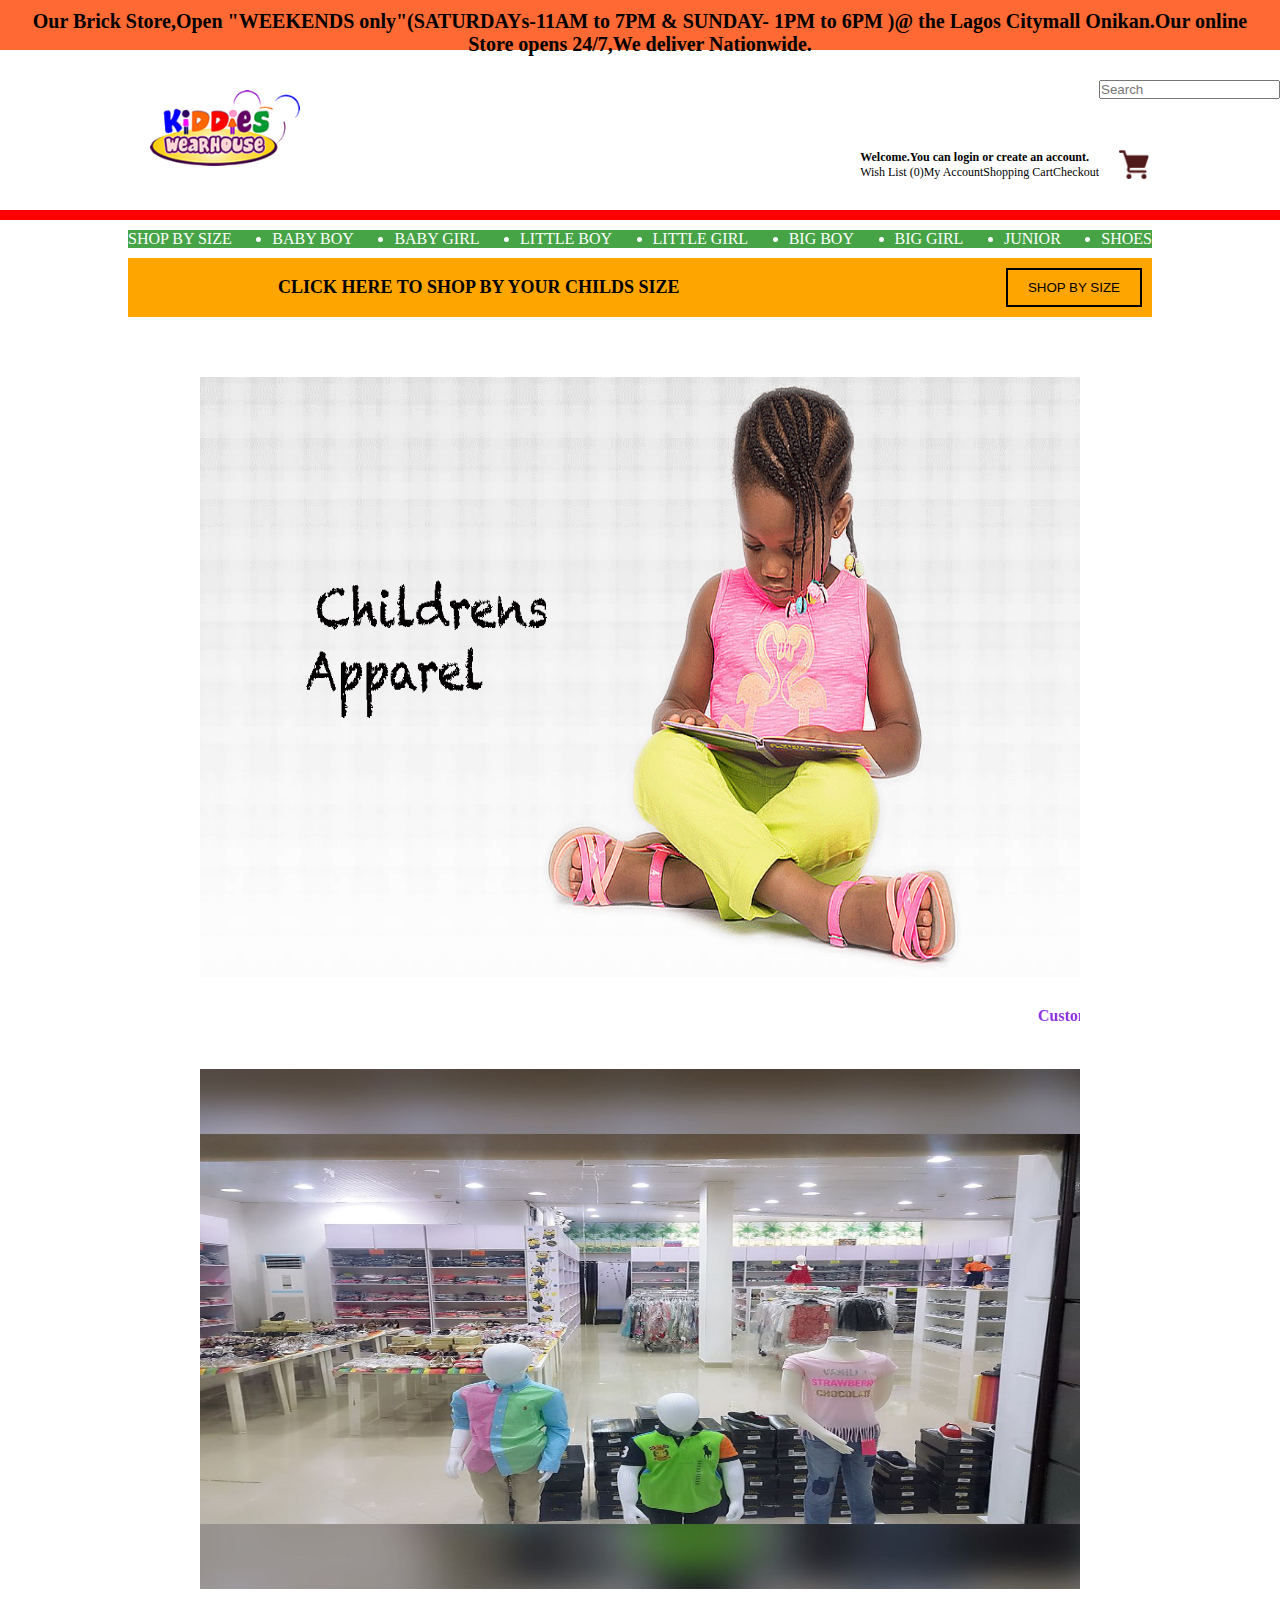
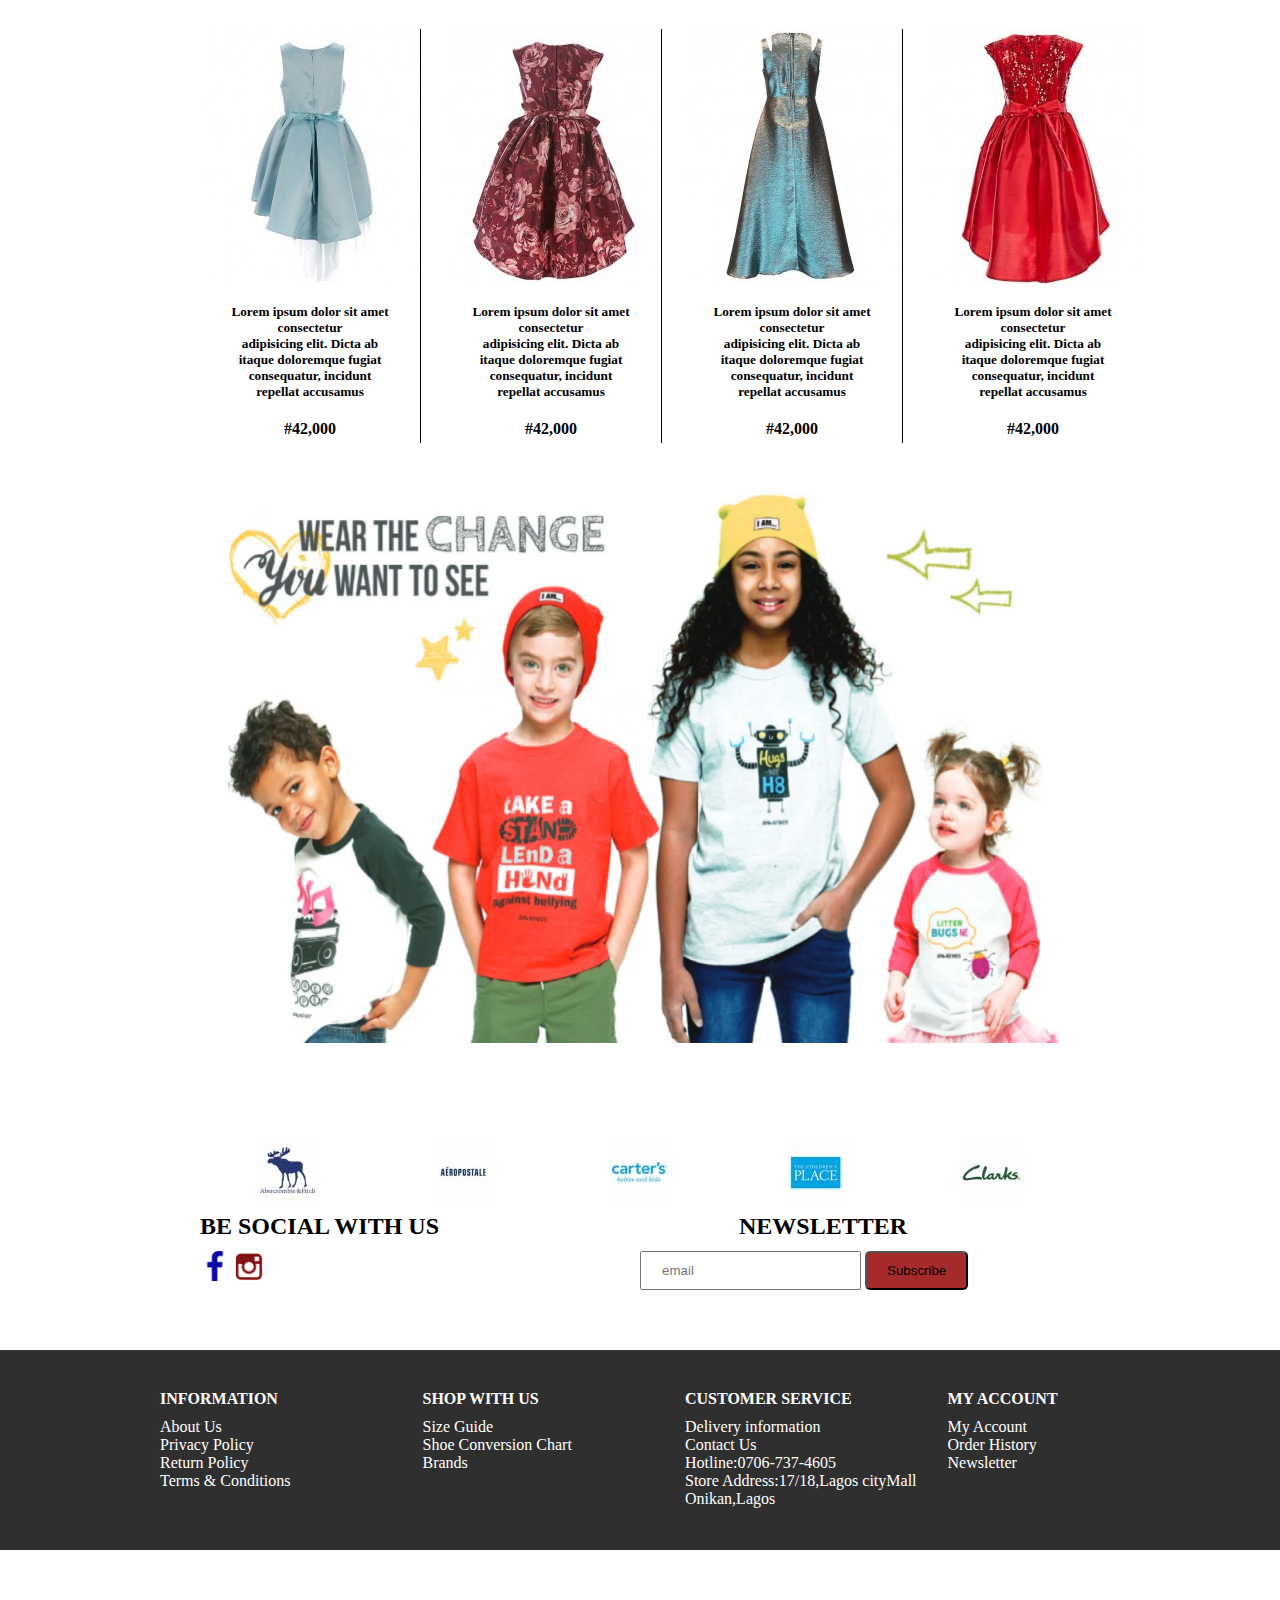
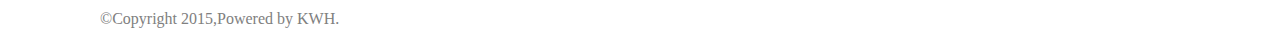
<file: index.html>
<!DOCTYPE html>
<html lang="en">
<head>
    <meta charset="UTF-8">
    <meta name="viewport" content="width=device-width, initial-scale=1.0">
    <title>Kiddies Wearhouse</title>
    <link rel="stylesheet" href="index.css">
</head>
<body>
        <nav class="navigation">
        <h1>Our Brick Store,Open "WEEKENDS only"(SATURDAYs-11AM to 7PM & SUNDAY- 1PM to 6PM )@ the Lagos Citymall Onikan.Our online Store opens 24/7,We deliver Nationwide.</h1>
    </nav>
    <div class="navigationB">
        <div class="kiddies">
         <img src="images/kiddies logo.png"/>
        </div>
        <div class="correction">
            <div class="navA">
                <h1>Welcome.You can login or create an account.</h1>
                   <ul>
                       <li>Wish List (0)</li>
                       <li>My Account</li>
                       <li>Shopping Cart</li>
                       <li>Checkout</li>
                   </ul>
               
               </div>
               <div class="navB">
                 <input placeholder="Search"  type="text"/>
                 <img src="images/grocery-store.png" />
               </div>
            </div>
               
        </div>
    </div>

    <div class="ann"></div>
    <div class="baby">
        <div class="babyA">
            <ul>
                <li>SHOP BY SIZE</li>
                <li>BABY BOY</li>
                <li>BABY GIRL</li>
                <li>LITTLE BOY</li>
                <li>LITTLE GIRL</li>
                <li>BIG BOY</li>
                <li>BIG GIRL</li>
                <li>JUNIOR</li>
                <li>SHOES</li>
            </ul>
        </div>
        <div class="shop">
            <h1>CLICK HERE TO SHOP BY YOUR CHILDS SIZE</h1>
            <div class="btn">
                <button>SHOP BY SIZE</button>
            </div>
        </div>

    </div>

    <div class="main">
        <div class="block1">
            <img src="images/kid-at-kwh-original-new.gif" alt="IMAGES">
        </div> 
        <div class="block2">
            <h4>
               <marquee behavior="scroll" scrollamount="5" direction="left">
                    <a href="#">
                        Customer Hotline : 0706-737-4605 ...... Our Children's Clothing Store, open Weekends Only ( SATURDAYs - 11am to 7pm & SUNDAYs - 1pm to 6pm ) @ the Lagos City Mall ( Opposite the Muson Centre ) Onikan!
                    </a>
                </marquee> 
            </h4>
        </div>  
        <div class="block1">
            <img src="images/store.jpg" alt="IMAGES" style="height: 520px !important;">
        </div>
        <div class="block3">
            <div class="stuff-3">
                <img src="images/dress1.jpeg" alt="">
                <h5>Lorem ipsum dolor sit amet consectetur <br /> adipisicing elit. Dicta ab itaque doloremque fugiat consequatur, incidunt repellat accusamus</h5>
                <h4>#42,000</h4>
            </div>
            <div class="stuff-3">
                <img src="images/dress2.jpeg" alt="">
                <h5>Lorem ipsum dolor sit amet consectetur <br /> adipisicing elit. Dicta ab itaque doloremque fugiat consequatur, incidunt repellat accusamus</h5>
                <h4>#42,000</h4>
            </div>
            <div class="stuff-3">
                <img src="images/dress3.jpg" alt="">
                <h5>Lorem ipsum dolor sit amet consectetur <br /> adipisicing elit. Dicta ab itaque doloremque fugiat consequatur, incidunt repellat accusamus</h5>
                <h4>#42,000</h4>
            </div>
            <div class="stuff-3" style="border-right: 0px !important;">
                <img src="images/dress4.jpg" alt="" style="border-right: 0px;">
                <h5>Lorem ipsum dolor sit amet consectetur <br /> adipisicing elit. Dicta ab itaque doloremque fugiat consequatur, incidunt repellat accusamus</h5>
                <h4>#42,000</h4>
            </div>
        </div>
        <div class="block1" style="padding-top: 50px !important;">
            <img src="images/hero-image.webp" alt="">
        </div>
        <div class="block4">
            <div class="stuff-4">
                <img src="images/abercrombie-120x59.jpg" alt="">
            </div>
            <div class="stuff-4">
                <img src="images/aeropostale-120x59.jpg" alt="">
            </div>
            <div class="stuff-4">
                <img src="images/carters-120x59.jpg" alt="">
            </div>
            <div class="stuff-4">
                <img src="images/childrens-place-120x59.jpg" alt="">
            </div>
            <div class="stuff-4">
                <img src="images/clarks-120x59.jpg" alt="">
            </div>
            
        </div>
        <div class="block5">
            <div class="block5-row1">
                <h2>BE SOCIAL WITH US </h2>
                <h2>NEWSLETTER</h2>
            </div>
            <div class="block5-row2">
                <div class="col1">
                    <img src="images/facebook-app-symbol.png" alt="">
                    <img src="images/instagram.png" alt="">
                </div>
                <div class="col2">
                    <input type="text" placeholder="email">
                    <button>Subscribe</button>
                </div>

            </div>
            
            
            
        </div>
    </div>


       <!-- footer -->
       <footer>
        <div class="footer-grid">

           <div class="footer-grid-items">
              <h1>INFORMATION</h1>
              <ul>
                  <li>About Us</li>
                  <li>Privacy Policy</li>
                  <li>Return Policy</li>
                  <li>Terms & Conditions</li>
              </ul>
           </div>
           <div class="footer-grid-items">
              <h1>SHOP WITH US</h1>
              <ul>
                   <li>Size Guide</li>
                   <li>Shoe Conversion Chart</li>
                   <li>Brands</li>
              </ul>
            </div>

            <div class="footer-grid-items">
                <h1>CUSTOMER SERVICE</h1>
                <ul>
                    <li>Delivery information</li>
                    <li>Contact Us</li>
                    <li>Hotline:0706-737-4605</li>
                    <li>Store Address:17/18,Lagos cityMall Onikan,Lagos</li>
                </ul>
            </div>
            
            <div class="footer-grid-items">
                <h1>MY ACCOUNT</h1>
                <ul>
                    <li>My Account</li>
                    <li>Order History</li>
                    <li>Newsletter</li>
                </ul>
            </div>
        </div>  
        
    </footer>
    <div class="copy">
        &copyCopyright 2015,Powered by KWH.
    </div>
    
</body>
</html>
</file>
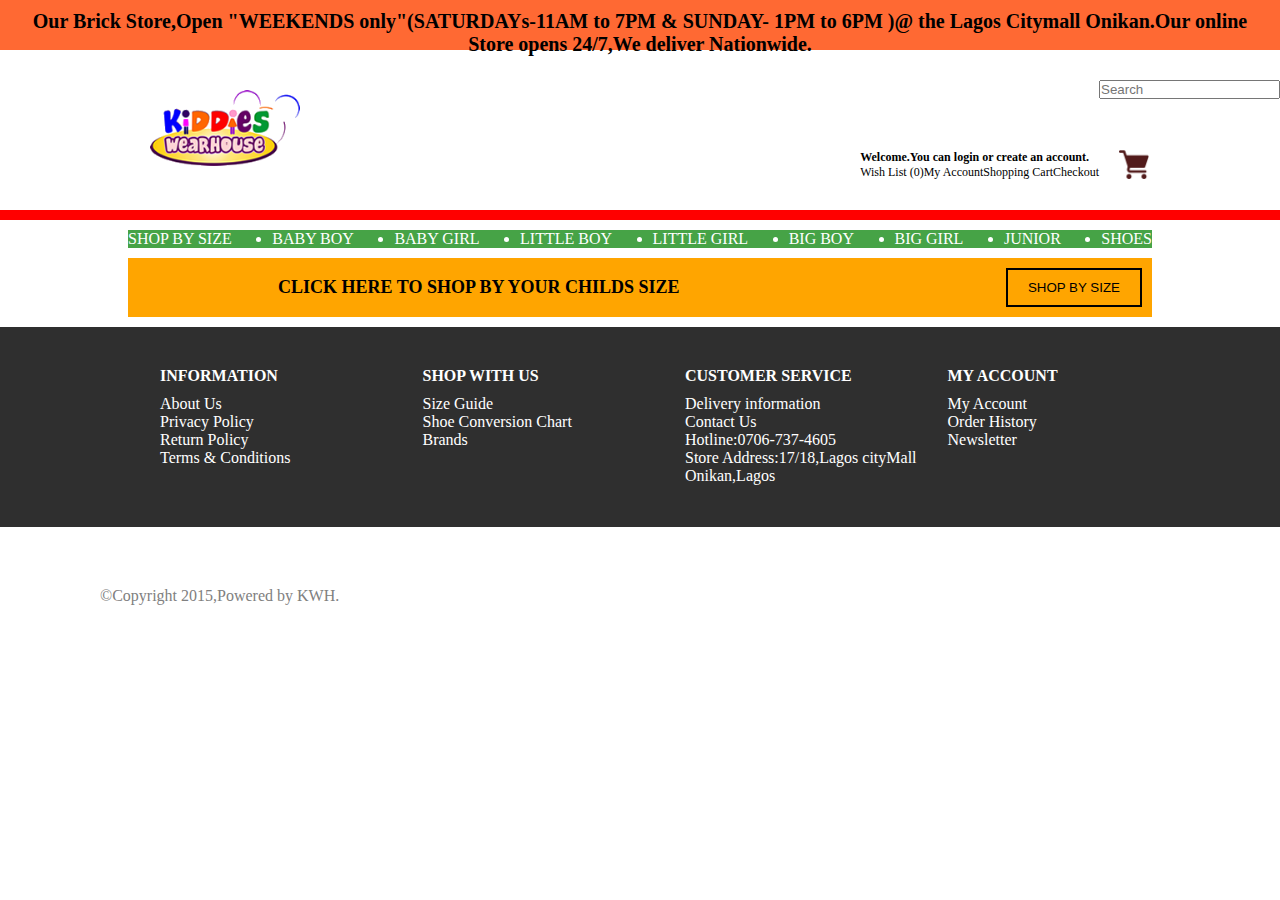
<file: nav.html>
<!DOCTYPE html>
<html lang="en">
<head>
    <meta charset="UTF-8">
    <meta name="viewport" content="width=device-width, initial-scale=1.0">
    <title>Document</title>
    <link rel="stylesheet" href="./nav.css"/>
</head>
<body>
    <nav class="navigation">
        <h1>Our Brick Store,Open "WEEKENDS only"(SATURDAYs-11AM to 7PM & SUNDAY- 1PM to 6PM )@ the Lagos Citymall Onikan.Our online Store opens 24/7,We deliver Nationwide.</h1>
    </nav>
    <div class="navigationB">
        <div class="kiddies">
         <img src="images/kiddies logo.png"/>
        </div>
        <div class="correction">
            <div class="navA">
                <h1>Welcome.You can login or create an account.</h1>
                   <ul>
                       <li>Wish List (0)</li>
                       <li>My Account</li>
                       <li>Shopping Cart</li>
                       <li>Checkout</li>
                   </ul>
               
               </div>
               <div class="navB">
                 <input placeholder="Search"  type="text"/>
                 <img src="images/grocery-store.png" />
               </div>
            </div>
               
        </div>
    </div>

    <div class="ann"></div>
    <div class="baby">
        <div class="babyA">
            <ul>
                <li>SHOP BY SIZE</li>
                <li>BABY BOY</li>
                <li>BABY GIRL</li>
                <li>LITTLE BOY</li>
                <li>LITTLE GIRL</li>
                <li>BIG BOY</li>
                <li>BIG GIRL</li>
                <li>JUNIOR</li>
                <li>SHOES</li>
            </ul>
        </div>
        <div class="shop">
            <h1>CLICK HERE TO SHOP BY YOUR CHILDS SIZE</h1>
            <div class="btn">
                <button>SHOP BY SIZE</button>
            </div>
        </div>

    </div>


       <!-- footer -->
       <footer>
        <div class="footer-grid">

           <div class="footer-grid-items">
              <h1>INFORMATION</h1>
              <ul>
                  <li>About Us</li>
                  <li>Privacy Policy</li>
                  <li>Return Policy</li>
                  <li>Terms & Conditions</li>
              </ul>
           </div>
           <div class="footer-grid-items">
              <h1>SHOP WITH US</h1>
              <ul>
                   <li>Size Guide</li>
                   <li>Shoe Conversion Chart</li>
                   <li>Brands</li>
              </ul>
            </div>

            <div class="footer-grid-items">
                <h1>CUSTOMER SERVICE</h1>
                <ul>
                    <li>Delivery information</li>
                    <li>Contact Us</li>
                    <li>Hotline:0706-737-4605</li>
                    <li>Store Address:17/18,Lagos cityMall Onikan,Lagos</li>
                </ul>
            </div>
            
            <div class="footer-grid-items">
                <h1>MY ACCOUNT</h1>
                <ul>
                    <li>My Account</li>
                    <li>Order History</li>
                    <li>Newsletter</li>
                </ul>
            </div>
        </div>  
        
    </footer>
    <div class="copy">
        &copyCopyright 2015,Powered by KWH.
    </div>
    
    
</body>
</html>
</file>
<file: index.css>
*{
    margin: 0;
    padding: 0;
    box-sizing: border-box;
}

.navigation{
    width: 100%;
    height: 50px;
    font-size: 10px;
    color: black;
    background-color: rgba(255, 68, 0, 0.800);
    padding: 10px 10px;
    text-align: center;

}
.navigationB{
    display: flex;
    align-items: center;
    justify-content: space-between;
    flex-direction: row;
    margin:30px auto;
}
.correction{
    display: flex;
}
.kiddies img{
    width: 150px;
    margin-left: 150px;

}
    
.navA{
    flex-direction: column;
    justify-content: center;
    align-items:center;
    padding-top: 70px ;
}
.navA h1{
    font-size: 12px;
    color: black;
}
.navA ul{
    display: flex;
    flex-direction: row;
    justify-content:space-between;
    font-size:12px;
    list-style-type: none;
}
.navB{
    display: flex;
    flex-direction: column;
}
.navB img{
    width: 50px;
    padding-left: 20px;
}
.navB input{
    margin-bottom: 50px;
}
.ann{
    width: 100%;
    height: 10px;
    background-color: red;
}

.baby{
    margin: 10px auto;
    width: 80%;
    flex-direction: column;
    justify-content: space-between;
    align-items: center;
    
}
.babyA ul{
    display: flex;
    flex-direction: row;
    justify-content: space-between;
    background-color: rgba(0, 128, 0, 0.726);
    color: white;
    width: 100%;
}
.shop{
    display: flex;
    flex-direction: row;
    justify-content: space-between;
    width:100%;
    margin: 10px auto;
    background-color: orange;
    padding-left: 150px;
    padding-right: 10px;
    align-items: center;
}
.shop h1{
    font-size: 18px;
}
.btn{
    margin: 10px 0 10px 0;
}
.btn button{
    background-color: orange;
    padding: 10px 20px;
    border: 2px solid black;
}


.main{
    padding: 50px 200px;
    /* margin: 0 500px; */
}
.block1{
    display: grid;
    grid-template-columns: 1fr;
    justify-content: center;
    align-items: center;
    height: 600px;
}
.block1 img{
  width: 100%;
  height: 100%;
}
.block2{
    display: flex;
    margin-top: 30px;
    margin-bottom: 0;
}
.block2 a{
    text-decoration: none;
    color: blueviolet;
}
.block3{
    display: grid;
    grid-template-columns: repeat(4, 1fr);
    text-align: center;
    gap: 20px;
} 
.stuff-3{
    display: flex;
    flex-direction: column;
    justify-content: center;
    align-items: center;
    text-align: center;
    border-right: 1px solid black;
    gap: 10px;
}
.stuff-3 img{
  
}
.stuff-3 h4, .stuff-3 h5{
    padding: 5px 30px;
}
.block4{
    display: grid;
    grid-template-columns: repeat(5, 1fr);
    padding-top: 100px;
}
.stuff-4{
    display: flex;
    flex-direction: column;
    justify-content: center;
    align-items: center;
}
.block5{
    display: grid;
    grid-template-rows: 1fr 1fr;
}
.block5-row1{
    display: flex;
    flex-direction: row;
    gap: 300px;
    align-items: center;
}
.block5-row2{
    display: grid;
    grid-template-columns: 1fr 1fr;
    padding-bottom: 10px;
}
.block5-row2 .col1 img{
    width: 30px;
}
.block5-row2 .col2 input{
    padding: 10px 20px;
}
.block5-row2 .col2 button{
    padding: 10px 20px;
    background-color: brown;
    border-radius: 5px;
    -webkit-border-radius: 5px;
    -moz-border-radius: 5px;
    -ms-border-radius: 5px;
    -o-border-radius: 5px;
}

footer{
    background-color: rgba(0, 0, 0, 0.815);
    height: 200px;
    padding: 30px 80px 0 150px;
    color: white;

}
.footer-grid{
    display:grid;
    grid-template-columns: 1fr 1fr 1fr 1fr ;
}
.footer-grid-items{
    height: 200px;
}
.footer-grid-items h1{
    margin: 10px;
    text-transform: uppercase;
    font-size: medium;
}
.footer-grid-items ul{
    list-style-type: none;
    padding: 0 0 0 10px;
}
.copy{
    height: 100px;
    color: grey;
    background-color: white;
    padding-top: 60px;
    padding-left: 100px;

}
</file>
<file: nav.css>
*{
    margin: 0;
    padding: 0;
    box-sizing: border-box;
}
.navigation{
    width: 100%;
    height: 50px;
    font-size: 10px;
    color: black;
    background-color: rgba(255, 68, 0, 0.800);
    padding: 10px 10px;
    text-align: center;

}
.navigationB{
    display: flex;
    align-items: center;
    justify-content: space-between;
    flex-direction: row;
    margin:30px auto;
}
.correction{
    display: flex;
}
.kiddies img{
    width: 150px;
    margin-left: 150px;

}
    
.navA{
    flex-direction: column;
    justify-content: center;
    align-items:center;
    padding-top: 70px ;
}
.navA h1{
    font-size: 12px;
    color: black;
}
.navA ul{
    display: flex;
    flex-direction: row;
    justify-content:space-between;
    font-size:12px;
    list-style-type: none;
}
.navB{
    display: flex;
    flex-direction: column;
}
.navB img{
    width: 50px;
    padding-left: 20px;
}
.navB input{
    margin-bottom: 50px;
}
.ann{
    width: 100%;
    height: 10px;
    background-color: red;
}

.baby{
    margin: 10px auto;
    width: 80%;
    flex-direction: column;
    justify-content: space-between;
    align-items: center;
    
}
.babyA ul{
    display: flex;
    flex-direction: row;
    justify-content: space-between;
    background-color: rgba(0, 128, 0, 0.726);
    color: white;
    width: 100%;
}
.shop{
    display: flex;
    flex-direction: row;
    justify-content: space-between;
    width:100%;
    margin: 10px auto;
    background-color: orange;
    padding-left: 150px;
    padding-right: 10px;
    align-items: center;
}
.shop h1{
    font-size: 18px;
}
.btn{
    margin: 10px 0 10px 0;
}
.btn button{
    background-color: orange;
    padding: 10px 20px;
    border: 2px solid black;
}


footer{
    background-color: rgba(0, 0, 0, 0.815);
    height: 200px;
    padding: 30px 80px 0 150px;
    color: white;

}
.footer-grid{
    display:grid;
    grid-template-columns: 1fr 1fr 1fr 1fr ;
}
.footer-grid-items{
    height: 200px;
}
.footer-grid-items h1{
    margin: 10px;
    text-transform: uppercase;
    font-size: medium;
}
.footer-grid-items ul{
    list-style-type: none;
    padding: 0 0 0 10px;
}
.copy{
    height: 100px;
    color: grey;
    background-color: white;
    padding-top: 60px;
    padding-left: 100px;

}
</file>
